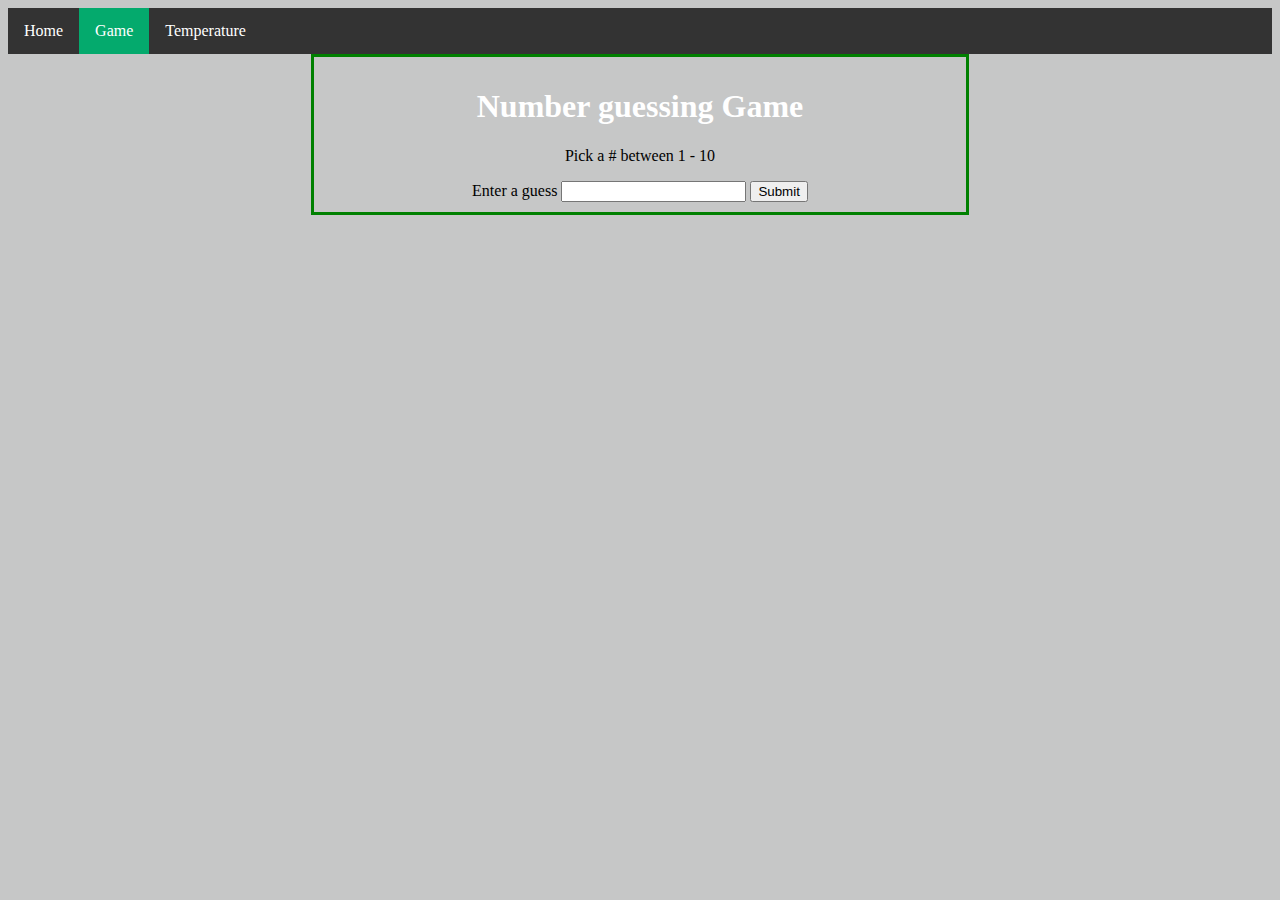
<file: number-gussing-game.html>
<!DOCTYPE html>
<html lang="en">

<head>
    <meta charset="UTF-8">
    <meta name="viewport" content="width=device-width, initial-scale=1.0">
    <script defer src="assets/scripts/script.js"></script>
    <link rel="stylesheet" href="assets/css/style.css">
    <title>Game</title>
</head>

<body>

    <ul>
        <li><a class="nav__link" href="index.html">Home</a></li>
        <li><a class="nav__link" href="number-gussing-game.html">Game</a></li>
        <li><a class="nav__link" href="temperature-converter.html">Temperature</a></li>
    </ul>

    <div class="center">
        <h1>Number guessing Game</h1>
        <p>Pick a # between 1 - 10</p>
        <label for="guessField">Enter a guess</label>
        <input type="number" name="" id="guessField">
        <input type="submit" name="" id="submitButton">
    </div>
    <script src="number-gussing-game.js"></script>
</body>

</html>
</file>
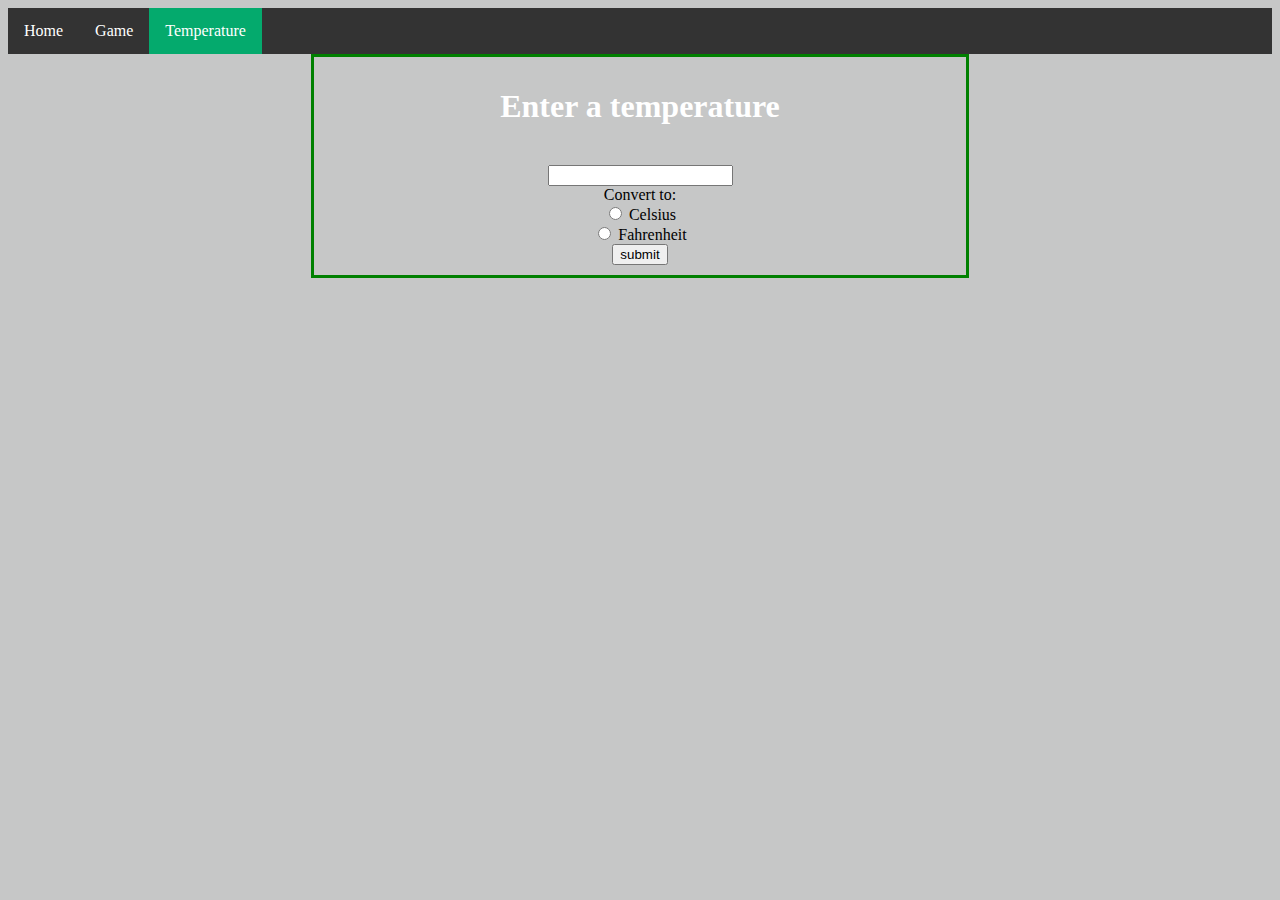
<file: temperature-converter.html>
<!DOCTYPE html>
<html lang="en">

<head>
    <meta charset="UTF-8">
    <meta name="viewport" content="width=device-width, initial-scale=1.0">
    <script defer src="assets/scripts/script.js"></script>
    <link rel="stylesheet" href="assets/css/style.css">
    <title>Temperature convertor</title>
</head>

<body>
    <ul>
        <li><a class="nav__link" href="index.html">Home</a></li>
        <li><a class="nav__link" href="number-gussing-game.html">Game</a></li>
        <li><a class="nav__link" href="temperature-converter.html">Temperature</a></li>
    </ul>
    <div class="center">

        <h1 for="textBox">Enter a temperature</h1><br>
        <input type="number" id="textBox"><br>
        <label>Convert to:</label><br>
        <input type="radio" id="cButton" name="unit">
        <label for="cButton">Celsius</label><br>
        <input type="radio" id="fButton" name="unit">
        <label for="fButton">Fahrenheit</label><br>
        <!-- Since these radio buttons are within the same group
        they have the same name and we can only select one of them. -->
        <button type="button" id="submitButton">submit</button><br>
        <label id="tempLabel"></label>

    </div>
    <script src="temperature-converter.js"></script>
</body>

</html>
</file>
<file: assets/css/style.css>
body {
  background-color: rgb(198, 199, 199);
}

h1 {
  color: white;
  text-align: center;
}

.center {
  margin: auto;
  margin-bottom: 10px;
  width: 50%;
  border: 3px solid green;
  padding: 10px;
  text-align: center;
}

ul {
  list-style-type: none;  /* Removes the bullets. */
  margin: 0; /* to remove browser default settings. */
  padding: 0; /* to remove browser default settings. */
  overflow: hidden; /* The overflow is clipped, and the rest of the content will be invisible */
  background-color: #333;
}

li {
  float: left; /* Use float to get block elements to float next to each other */
}

li a {
  display: block; /* Displaying the links as block elements makes the whole 
  link area clickable (not just the text), and it allows us to specify the width 
  (and padding, margin, height, etc. if you want) */
  color: white;
  text-align: center;
  padding: 14px 16px;
  text-decoration: none;
}

/* Change the link color on hover */
li a:hover:not(.active) {
  background-color: #111;
}

.active {
  background-color: #04AA6D;
}
</file>
